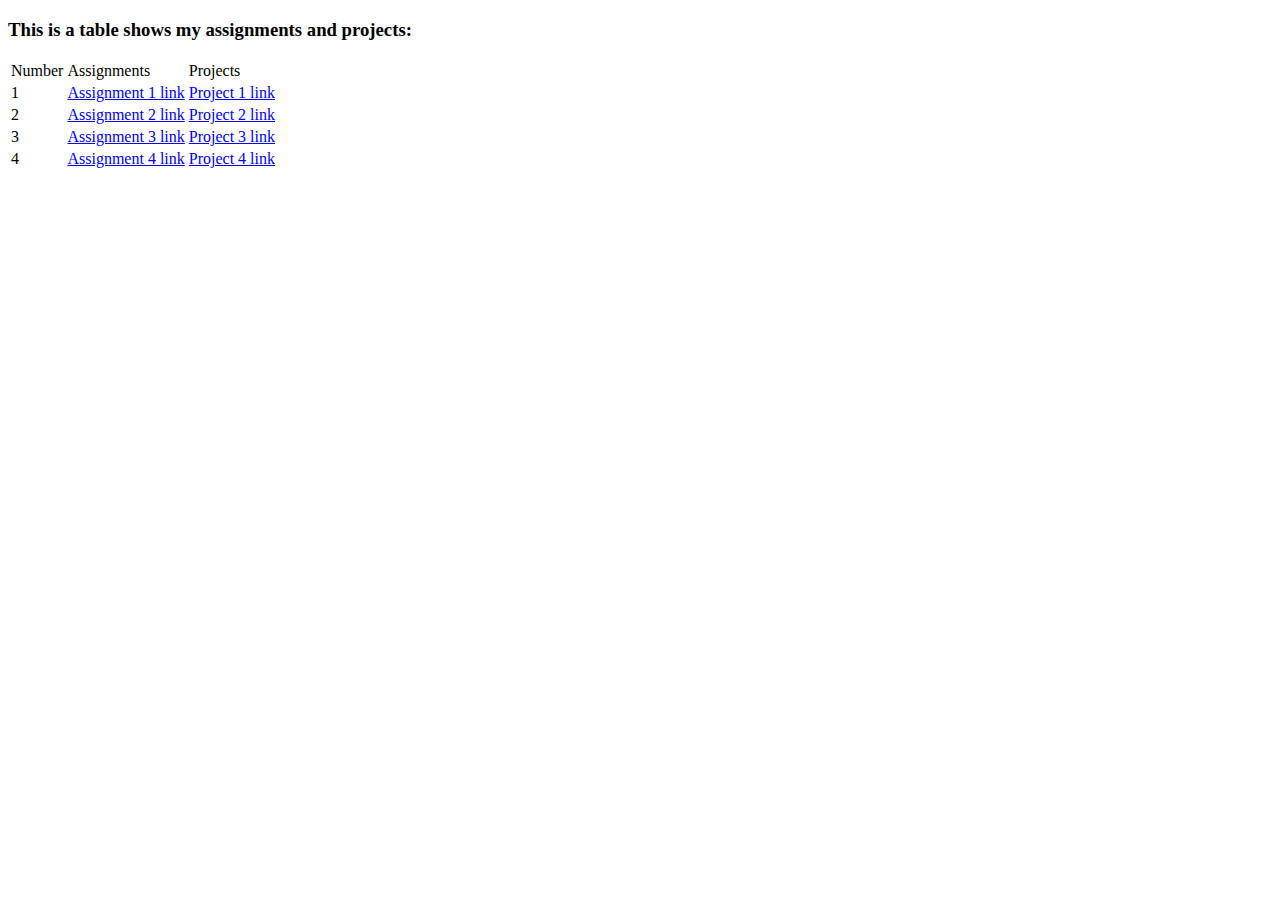
<file: HwTable.html>
<!DOCTYPE HTML>
<html lang="en">
<head>
<meta charset="UTF-8">
<meta http-equiv="X-UA-Compatible" content="IE=edge">
<meta name="viewport" content="width=device-width, initial-scale=1.0">
<title>Project table</title>
<link rel="stylesheet" href="https://codd.cs.gsu.edu/~adhar2/WP/HW/HW01/index.css ">

</head>

<body>
    <h3>This is a table shows my assignments and projects:</h3>
<table>
<tr>
   <td>Number</td>
   <td>Assignments</td>
   <td>Projects</td>
</tr>
<tr>
   <td>1</td>
   <td>
    <a href="https://codd.cs.gsu.edu/~adhar2/WP/HW/HW01/index.html ">Assignment 1 link</a>
   </td>
   <td>
      <a href=" ">Project 1 link</a>
	  </td>
</tr>
<tr>
   <td>2</td>
   <td>
    <a href=" ">Assignment 2 link</a>
   </td>
   <td>
   <a href=" ">Project 2 link</a>
   </td>
</tr>
<tr>
   <td>3</td>
   <td>
    <a href=" ">Assignment 3 link</a>
   </td>
   <td>
    <a href=" ">Project 3 link</a>
   </td>
</tr>
<tr>
   <td>4</td>
   <td>
    <a href=" ">Assignment 4 link</a>
   </td>
   <td>
    <a href=" ">Project 4 link</a>
   </td>
</tr>
</table>

</body>
</html>
</file>
